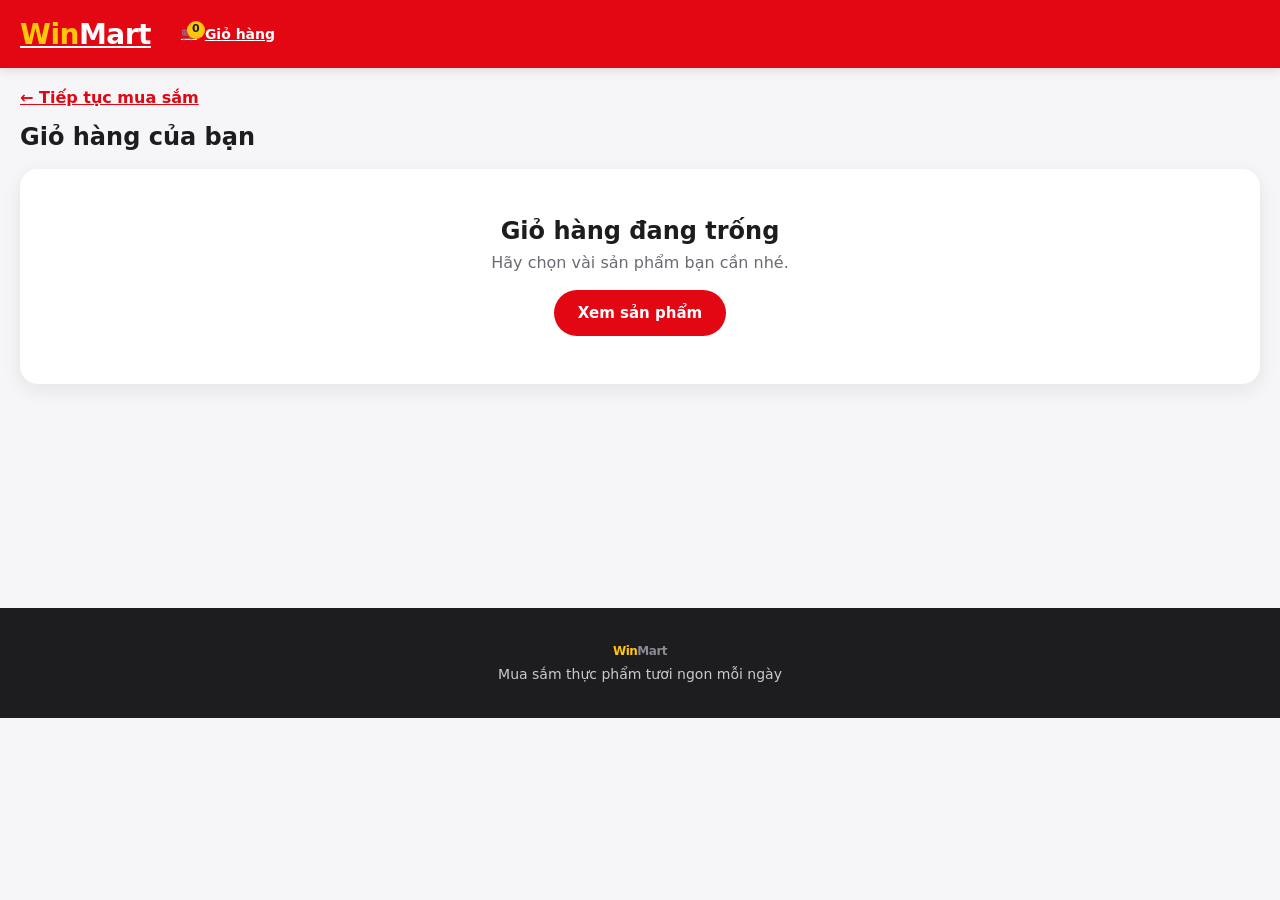
<file: cart.html>
<!DOCTYPE html>
<html lang="vi">
<head>
  <meta charset="UTF-8" />
  <meta name="viewport" content="width=device-width, initial-scale=1" />
  <title>Giỏ hàng | WinMart</title>
  <link rel="stylesheet" href="styles.css" />
  <link rel="stylesheet" href="pages.css" />
</head>
<body>
  <header class="store-header">
    <div class="store-container header-main">
      <a href="index.html" class="wordmark"><span class="wordmark-w">Win</span>Mart</a>
      <div class="header-actions">
        <a href="cart.html" class="header-action">
          <span class="cart-icon-wrap">🛒<span class="cart-count" data-cart-count>0</span></span>
          <span class="cart-label">Giỏ hàng</span>
        </a>
      </div>
    </div>
  </header>

  <main class="store-container page-main">
    <a href="index.html" class="back-link">← Tiếp tục mua sắm</a>
    <h1 class="page-title">Giỏ hàng của bạn</h1>
    <div id="cart"></div>
  </main>

  <footer class="store-footer">
    <div class="store-container footer-inner">
      <span class="wordmark footer-wordmark"><span class="wordmark-w">Win</span>Mart</span>
      <p>Mua sắm thực phẩm tươi ngon mỗi ngày</p>
    </div>
  </footer>

  <script src="products.js"></script>
  <script>
    const box = document.getElementById("cart");

    function render() {
      const cart = wmGetCart();
      const items = WM_PRODUCTS.filter(p => cart[p.id]);

      if (items.length === 0) {
        box.innerHTML = `<div class="empty-box"><h2>Giỏ hàng đang trống</h2><p>Hãy chọn vài sản phẩm bạn cần nhé.</p><a class="btn-primary" href="index.html">Xem sản phẩm</a></div>`;
        return;
      }

      let total = 0;
      const rows = items.map(p => {
        const q = cart[p.id];
        total += p.price * q;
        return `
          <div class="cart-row">
            <a href="product.html?id=${p.id}"><img src="${p.image}" alt="${p.name}" /></a>
            <div class="cart-row-info">
              <a href="product.html?id=${p.id}" class="cart-row-name">${p.name}</a>
              <span class="cart-row-price">${wmFormat(p.price)}</span>
            </div>
            <div class="stepper">
              <button type="button" data-id="${p.id}" data-d="-1">−</button>
              <span>${q}</span>
              <button type="button" data-id="${p.id}" data-d="1">+</button>
            </div>
            <strong class="cart-row-sum">${wmFormat(p.price * q)}</strong>
            <button type="button" class="remove" data-id="${p.id}" data-d="remove">Xóa</button>
          </div>`;
      }).join("");

      box.innerHTML = `
        <div class="cart-list">${rows}</div>
        <div class="cart-total">
          <span>Tạm tính</span>
          <strong>${wmFormat(total)}</strong>
        </div>
        <button type="button" class="btn-primary btn-block" onclick="alert('Chức năng thanh toán sẽ được thêm sau.')">Tiến hành đặt hàng</button>`;
    }

    box.addEventListener("click", e => {
      const btn = e.target.closest("button[data-id]");
      if (!btn) return;
      const id = btn.dataset.id;
      const cart = wmGetCart();
      if (btn.dataset.d === "remove") wmSetQty(id, 0);
      else wmSetQty(id, (cart[id] || 0) + Number(btn.dataset.d));
      render();
    });

    render();
    wmUpdateCartBadge();
  </script>
</body>
</html>
</file>
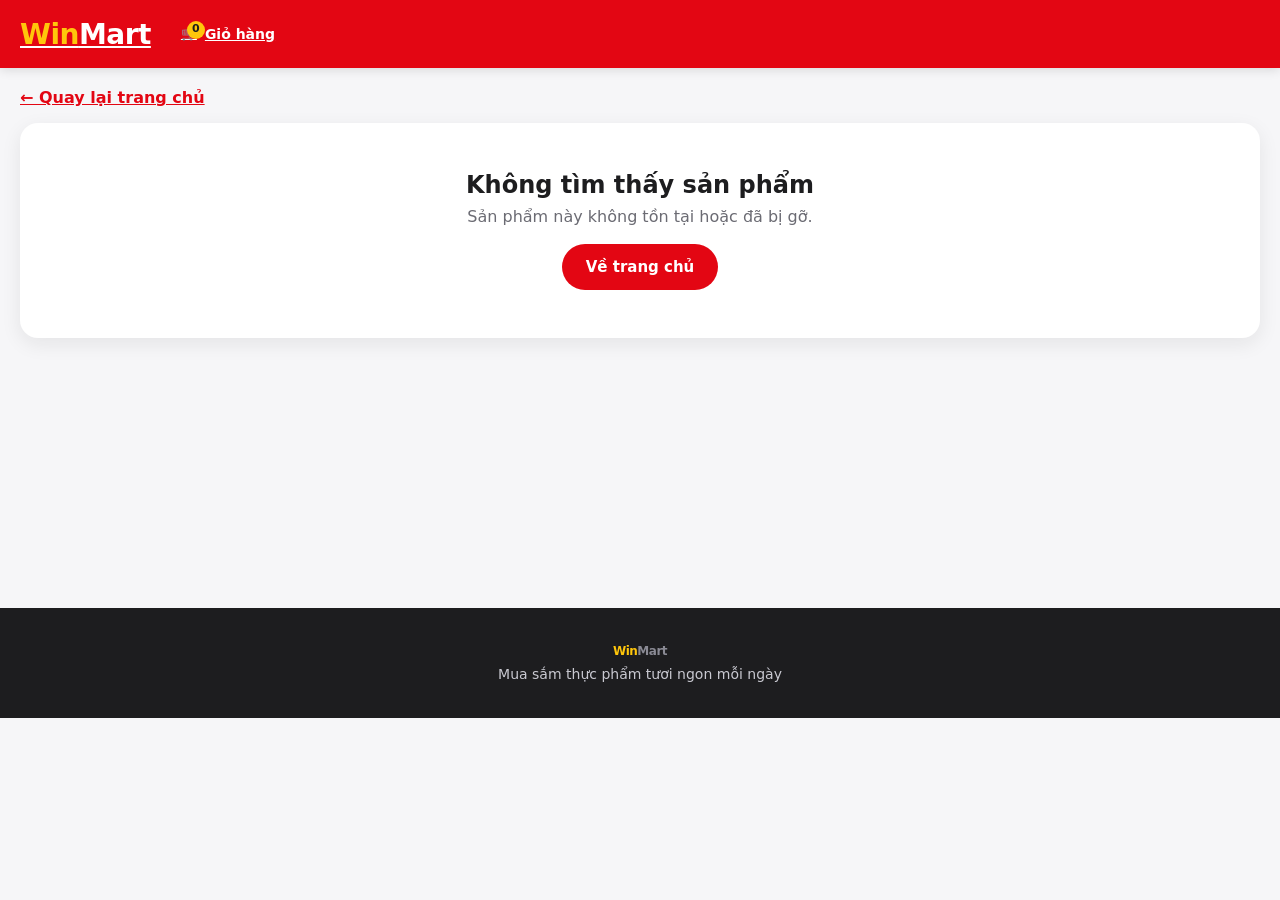
<file: product.html>
<!DOCTYPE html>
<html lang="vi">
<head>
  <meta charset="UTF-8" />
  <meta name="viewport" content="width=device-width, initial-scale=1" />
  <title>Chi tiết sản phẩm | WinMart</title>
  <link rel="stylesheet" href="styles.css" />
  <link rel="stylesheet" href="pages.css" />
</head>
<body>
  <header class="store-header">
    <div class="store-container header-main">
      <a href="index.html" class="wordmark"><span class="wordmark-w">Win</span>Mart</a>
      <div class="header-actions">
        <a href="cart.html" class="header-action">
          <span class="cart-icon-wrap">🛒<span class="cart-count" data-cart-count>0</span></span>
          <span class="cart-label">Giỏ hàng</span>
        </a>
      </div>
    </div>
  </header>

  <main class="store-container page-main">
    <a href="index.html" class="back-link">← Quay lại trang chủ</a>
    <div id="detail" class="product-detail"></div>
  </main>

  <footer class="store-footer">
    <div class="store-container footer-inner">
      <span class="wordmark footer-wordmark"><span class="wordmark-w">Win</span>Mart</span>
      <p>Mua sắm thực phẩm tươi ngon mỗi ngày</p>
    </div>
  </footer>

  <script src="products.js"></script>
  <script>
    const params = new URLSearchParams(location.search);
    const product = WM_PRODUCTS.find(p => p.id === params.get("id"));
    const box = document.getElementById("detail");
    let qty = 1;

    document.title = product ? product.name + " | WinMart" : "Không tìm thấy sản phẩm | WinMart";

    if (!product) {
      box.innerHTML = `<div class="empty-box"><h2>Không tìm thấy sản phẩm</h2><p>Sản phẩm này không tồn tại hoặc đã bị gỡ.</p><a class="btn-primary" href="index.html">Về trang chủ</a></div>`;
    } else {
      box.innerHTML = `
        <div class="detail-grid">
          <div class="detail-photo"><img src="${product.image}" alt="${product.name}" /></div>
          <div class="detail-info">
            <span class="detail-category">${product.category}</span>
            <h1>${product.name}</h1>
            <p class="detail-unit">${product.unit}</p>
            <div class="detail-price">
              <strong>${wmFormat(product.price)}</strong>
              <del>${wmFormat(product.oldPrice)}</del>
              <span class="detail-discount">-${product.discount}%</span>
            </div>
            <div class="qty-row">
              <span>Số lượng</span>
              <div class="stepper">
                <button id="minus" type="button">−</button>
                <span id="qty">1</span>
                <button id="plus" type="button">+</button>
              </div>
            </div>
            <button id="add" class="btn-primary btn-block" type="button">+ Thêm vào giỏ</button>
            <p id="msg" class="added-msg"></p>
          </div>
        </div>`;

      const qtyEl = document.getElementById("qty");
      document.getElementById("minus").onclick = () => { if (qty > 1) qtyEl.textContent = --qty; };
      document.getElementById("plus").onclick = () => { qtyEl.textContent = ++qty; };
      document.getElementById("add").onclick = () => {
        wmAddToCart(product.id, qty);
        document.getElementById("msg").textContent = `Đã thêm ${qty} sản phẩm vào giỏ hàng.`;
      };
    }
    wmUpdateCartBadge();
  </script>
</body>
</html>
</file>
<file: styles.css>
/* ==========================================================
   WinMart storefront — stylesheet đầy đủ cho index.tsx
   Đặt file tại: src/styles/winmart.css
   ========================================================== */

:root {
  --wm-red: #e30613;
  --wm-red-dark: #b90010;
  --wm-yellow: #ffc60b;
  --wm-yellow-soft: #fff4c2;
  --wm-green: #1f9d55;
  --wm-blue: #1e6fd9;
  --wm-orange: #f57c00;
  --wm-pink: #e83e8c;
  --wm-teal: #0e9f9f;
  --wm-ink: #1d1d1f;
  --wm-muted: #6b6b73;
  --wm-line: #ececf0;
  --wm-bg: #f6f6f8;
  --wm-white: #ffffff;
  --wm-radius: 14px;
  --wm-shadow: 0 6px 20px rgba(20, 20, 30, 0.08);
  --wm-shadow-lg: 0 18px 40px rgba(20, 20, 30, 0.18);
}

*,
*::before,
*::after {
  box-sizing: border-box;
}

html {
  scroll-behavior: smooth;
}

body {
  margin: 0;
  font-family: "Be Vietnam Pro", "Segoe UI", system-ui, -apple-system, sans-serif;
  color: var(--wm-ink);
  background: var(--wm-bg);
  -webkit-font-smoothing: antialiased;
}

.storefront {
  min-height: 100vh;
  padding-bottom: 72px;
}

.storefront button {
  font-family: inherit;
  cursor: pointer;
}

.storefront a {
  color: inherit;
  text-decoration: none;
}

.storefront img {
  display: block;
  max-width: 100%;
}

.store-container {
  width: min(1240px, 100% - 32px);
  margin-inline: auto;
}

.visually-hidden {
  position: absolute !important;
  width: 1px;
  height: 1px;
  margin: -1px;
  padding: 0;
  overflow: hidden;
  clip: rect(0, 0, 0, 0);
  white-space: nowrap;
  border: 0;
}

/* Icon chung từ lucide-react */
.storefront svg {
  width: 20px;
  height: 20px;
  flex-shrink: 0;
  stroke-width: 2;
}

/* Nút dùng chung (shadcn Button đã được override tại đây) */
.storefront button.add-button,
.storefront button.checkout-button,
.storefront button.campaign-cta,
.storefront button.voucher-button,
.storefront button.popover-cta {
  border-radius: 999px;
}

/* ---------- Thanh thông báo ---------- */
.announcement-bar {
  background: var(--wm-red);
  color: #fff;
  font-size: 13px;
  font-weight: 500;
}

.announcement-inner {
  display: flex;
  justify-content: space-between;
  align-items: center;
  gap: 16px;
  min-height: 36px;
}

.announcement-inner > span {
  display: inline-flex;
  align-items: center;
  gap: 6px;
}

.announcement-inner svg {
  width: 15px;
  height: 15px;
  color: var(--wm-yellow);
}

.announcement-right {
  white-space: nowrap;
}

/* ---------- Header ---------- */
.store-header {
  position: sticky;
  top: 0;
  z-index: 40;
  background: var(--wm-red);
  box-shadow: 0 2px 10px rgba(0, 0, 0, 0.12);
}

.header-main {
  display: flex;
  align-items: center;
  gap: 20px;
  min-height: 68px;
}

.wordmark {
  display: inline-flex;
  align-items: baseline;
  font-size: 28px;
  font-weight: 800;
  letter-spacing: -0.5px;
  color: #fff;
  white-space: nowrap;
}

.wordmark-w {
  color: var(--wm-yellow);
}

.wordmark-dot {
  color: var(--wm-yellow);
}

.search-form {
  position: relative;
  flex: 1;
  display: flex;
  align-items: center;
  max-width: 640px;
  height: 44px;
  background: #fff;
  border-radius: 999px;
  padding: 0 6px 0 16px;
}

.search-icon {
  color: var(--wm-muted);
  width: 18px !important;
  height: 18px !important;
  margin-right: 8px;
}

.search-form input {
  flex: 1;
  min-width: 0;
  border: 0;
  outline: none;
  background: transparent;
  font-size: 15px;
  color: var(--wm-ink);
  font-family: inherit;
}

.search-form input::placeholder {
  color: #9a9aa3;
}

.search-form input::-webkit-search-cancel-button {
  -webkit-appearance: none;
}

.search-submit {
  width: 34px;
  height: 34px;
  border-radius: 50%;
  background: var(--wm-red) !important;
  color: #fff !important;
  border: 0;
  display: grid;
  place-items: center;
  padding: 0;
}

.search-submit svg {
  color: #fff;
}

.header-actions {
  display: flex;
  align-items: center;
  gap: 4px;
}

.header-action-wrap {
  position: relative;
}

.header-action {
  display: flex;
  align-items: center;
  gap: 8px;
  height: 52px;
  padding: 6px 10px;
  border: 0;
  background: transparent;
  color: #fff;
  border-radius: 10px;
  text-align: left;
}

.header-action:hover {
  background: rgba(255, 255, 255, 0.12);
}

.header-action > svg {
  width: 24px;
  height: 24px;
}

.header-action span {
  display: flex;
  flex-direction: column;
  line-height: 1.15;
  font-size: 13px;
}

.header-action small {
  font-size: 11px;
  opacity: 0.85;
  font-weight: 400;
}

.header-action strong {
  font-weight: 700;
  white-space: nowrap;
}

.action-chevron {
  width: 16px !important;
  height: 16px !important;
  opacity: 0.85;
}

.cart-icon-wrap {
  position: relative;
  display: inline-flex;
}

.cart-count {
  position: absolute !important;
  top: -6px;
  right: -8px;
  min-width: 18px;
  height: 18px;
  padding: 0 4px;
  display: grid !important;
  place-items: center;
  border-radius: 999px;
  background: var(--wm-yellow);
  color: var(--wm-ink) !important;
  font-size: 11px !important;
  font-weight: 800 !important;
}

.cart-label {
  font-size: 14px !important;
  font-weight: 600;
}

/* Popover */
.header-popover {
  position: absolute;
  top: calc(100% + 10px);
  right: 0;
  z-index: 60;
  width: 260px;
  padding: 16px;
  background: #fff;
  color: var(--wm-ink);
  border-radius: var(--wm-radius);
  box-shadow: var(--wm-shadow-lg);
  display: flex;
  flex-direction: column;
  gap: 6px;
}

.header-popover::before {
  content: "";
  position: absolute;
  top: -6px;
  right: 28px;
  width: 12px;
  height: 12px;
  background: #fff;
  transform: rotate(45deg);
}

.location-popover strong {
  font-size: 14px;
  margin-bottom: 6px;
}

.popover-option {
  display: flex !important;
  flex-direction: row !important;
  align-items: center;
  gap: 10px;
  padding: 10px 12px;
  border: 0;
  border-radius: 10px;
  background: transparent;
  color: var(--wm-ink);
  font-size: 14px !important;
  font-weight: 500;
  text-align: left;
}

.popover-option svg {
  width: 16px;
  height: 16px;
  color: var(--wm-muted);
}

.popover-option:hover {
  background: var(--wm-bg);
}

.popover-option.is-selected {
  background: var(--wm-yellow-soft);
  font-weight: 700;
  color: var(--wm-red-dark);
}

.popover-option.is-selected svg {
  color: var(--wm-red);
}

.member-popover {
  align-items: center;
  text-align: center;
  width: 280px;
}

.member-popover-icon {
  width: 52px;
  height: 52px;
  border-radius: 50%;
  display: grid;
  place-items: center;
  background: var(--wm-yellow-soft);
  color: var(--wm-red);
  margin-bottom: 4px;
}

.member-popover-icon svg {
  width: 28px;
  height: 28px;
}

.member-popover strong {
  font-size: 16px;
}

.member-popover p {
  margin: 0 0 6px;
  font-size: 13px;
  color: var(--wm-muted);
  line-height: 1.5;
}

.popover-cta {
  display: inline-flex !important;
  align-items: center;
  gap: 6px;
  background: var(--wm-red) !important;
  color: #fff !important;
  border: 0;
  font-weight: 600;
  padding: 8px 16px;
  font-size: 14px;
}

/* ---------- Thanh điều hướng phụ ---------- */
.secondary-nav {
  background: #fff;
  border-bottom: 1px solid var(--wm-line);
  position: sticky;
  top: 68px;
  z-index: 30;
}

.secondary-nav-inner {
  display: flex;
  align-items: center;
  justify-content: space-between;
  gap: 16px;
  min-height: 48px;
}

.category-menu-wrap {
  position: relative;
}

.category-menu-trigger {
  display: inline-flex;
  align-items: center;
  gap: 8px;
  height: 38px;
  padding: 0 14px;
  border: 0;
  border-radius: 999px;
  background: var(--wm-red) !important;
  color: #fff !important;
  font-weight: 700;
  font-size: 14px;
}

.category-menu-trigger svg {
  width: 16px;
  height: 16px;
}

.category-mega-menu {
  position: absolute;
  top: calc(100% + 8px);
  left: 0;
  z-index: 70;
  width: min(760px, 92vw);
  padding: 20px;
  background: #fff;
  border-radius: 16px;
  box-shadow: var(--wm-shadow-lg);
}

.mega-menu-heading {
  display: flex;
  align-items: center;
  justify-content: space-between;
  padding-bottom: 14px;
  margin-bottom: 14px;
  border-bottom: 1px solid var(--wm-line);
  font-weight: 800;
  font-size: 16px;
  color: var(--wm-red);
}

.mega-menu-heading svg {
  color: var(--wm-yellow);
  fill: var(--wm-yellow);
}

.mega-menu-grid {
  display: grid;
  grid-template-columns: repeat(3, 1fr);
  gap: 6px;
}

.mega-menu-link {
  display: flex;
  align-items: center;
  gap: 10px;
  padding: 10px 12px;
  border: 0;
  border-radius: 10px;
  background: transparent;
  color: var(--wm-ink);
  font-size: 14px;
  font-weight: 500;
  text-align: left;
}

.mega-menu-link > svg {
  margin-left: auto;
  width: 14px;
  height: 14px;
  color: var(--wm-muted);
  opacity: 0;
  transition: opacity 0.2s, transform 0.2s;
}

.mega-menu-link:hover {
  background: var(--wm-yellow-soft);
  color: var(--wm-red-dark);
}

.mega-menu-link:hover > svg {
  opacity: 1;
  transform: translateX(2px);
}

.mega-menu-bullet {
  display: grid;
  place-items: center;
  width: 28px;
  height: 28px;
  border-radius: 8px;
  background: var(--wm-bg);
  color: var(--wm-red);
  font-size: 11px;
  font-weight: 800;
  flex-shrink: 0;
}

.secondary-links {
  display: flex;
  align-items: center;
  gap: 22px;
}

.secondary-links a {
  display: inline-flex;
  align-items: center;
  gap: 6px;
  font-size: 14px;
  font-weight: 500;
  color: var(--wm-ink);
  white-space: nowrap;
}

.secondary-links a svg {
  width: 16px;
  height: 16px;
  color: var(--wm-red);
}

.secondary-links a:hover {
  color: var(--wm-red);
}

.member-link {
  color: var(--wm-red) !important;
  font-weight: 700 !important;
}

.member-link svg {
  color: var(--wm-yellow) !important;
  fill: var(--wm-yellow);
}

/* ---------- Hero ---------- */
.hero-layout {
  display: grid;
  grid-template-columns: minmax(0, 1fr) 320px;
  gap: 20px;
  margin-top: 20px;
}

.campaign-hero {
  position: relative;
  display: grid;
  grid-template-columns: minmax(0, 1fr) minmax(220px, 0.9fr);
  align-items: center;
  min-height: 340px;
  padding: 40px 44px;
  overflow: hidden;
  border-radius: 22px;
  background: linear-gradient(135deg, #ff3b3f 0%, var(--wm-red) 45%, var(--wm-red-dark) 100%);
  color: #fff;
}

.campaign-copy {
  position: relative;
  z-index: 2;
}

.campaign-eyebrow {
  display: inline-flex;
  align-items: center;
  gap: 6px;
  padding: 6px 12px;
  border-radius: 999px;
  background: rgba(255, 255, 255, 0.16);
  font-size: 12px;
  font-weight: 800;
  letter-spacing: 0.8px;
  color: var(--wm-yellow);
}

.campaign-eyebrow svg {
  width: 14px;
  height: 14px;
}

.campaign-hero h1 {
  margin: 18px 0 12px;
  font-size: clamp(28px, 3.6vw, 44px);
  line-height: 1.12;
  font-weight: 800;
  letter-spacing: -0.5px;
  white-space: pre-line;
}

.campaign-copy > p {
  margin: 0 0 24px;
  max-width: 440px;
  font-size: 16px;
  line-height: 1.55;
  opacity: 0.92;
}

.campaign-cta {
  display: inline-flex !important;
  align-items: center;
  gap: 8px;
  height: 48px;
  padding: 0 24px !important;
  border: 0;
  background: var(--wm-yellow) !important;
  color: var(--wm-ink) !important;
  font-weight: 800;
  font-size: 15px;
  box-shadow: 0 8px 18px rgba(0, 0, 0, 0.18);
}

.campaign-cta:hover {
  transform: translateY(-1px);
}

.campaign-dots {
  display: flex;
  gap: 8px;
  margin-top: 26px;
}

.campaign-dot {
  width: 10px;
  height: 10px;
  border: 0;
  border-radius: 999px;
  background: rgba(255, 255, 255, 0.45);
  padding: 0;
  transition: width 0.3s, background 0.3s;
}

.campaign-dot.is-active {
  width: 28px;
  background: #fff;
}

.campaign-product {
  position: relative;
  display: grid;
  place-items: center;
  height: 100%;
  min-height: 260px;
}

.campaign-product-shape {
  position: absolute;
  width: 240px;
  height: 240px;
  border-radius: 50%;
  background: radial-gradient(circle, rgba(255, 198, 11, 0.55), rgba(255, 198, 11, 0) 70%);
}

.campaign-product img {
  position: relative;
  z-index: 1;
  width: min(280px, 90%);
  aspect-ratio: 1 / 1;
  object-fit: contain;
  border-radius: 20px;
  background: #fff;
  padding: 14px;
  box-shadow: 0 20px 40px rgba(0, 0, 0, 0.25);
  transform: rotate(-3deg);
}

.campaign-product-label {
  position: absolute;
  top: 0;
  left: 0;
  z-index: 2;
  display: inline-flex;
  align-items: center;
  gap: 6px;
  padding: 7px 12px;
  border-radius: 999px;
  background: var(--wm-yellow);
  color: var(--wm-ink);
  font-size: 12px;
  font-weight: 800;
}

.campaign-product-label svg {
  width: 14px;
  height: 14px;
}

.campaign-sparkle {
  position: absolute;
  z-index: 2;
  color: var(--wm-yellow);
}

.campaign-sparkle svg {
  width: 26px;
  height: 26px;
  fill: var(--wm-yellow);
}

.sparkle-one {
  top: 18%;
  right: 6%;
}

.sparkle-two {
  bottom: 16%;
  left: 4%;
}

.campaign-arrow {
  position: absolute !important;
  top: 50%;
  z-index: 3;
  width: 40px !important;
  height: 40px !important;
  border-radius: 50%;
  border: 0;
  background: rgba(255, 255, 255, 0.92) !important;
  color: var(--wm-red) !important;
  display: grid;
  place-items: center;
  padding: 0;
  transform: translateY(-50%);
  box-shadow: var(--wm-shadow);
}

.campaign-arrow-left {
  left: 14px;
}

.campaign-arrow-right {
  right: 14px;
}

/* Voucher panel */
.voucher-panel {
  position: relative;
  overflow: hidden;
  display: flex;
  flex-direction: column;
  align-items: center;
  text-align: center;
  padding: 24px 22px;
  border-radius: 22px;
  background: linear-gradient(180deg, #fff9df 0%, #ffe38a 100%);
  color: var(--wm-ink);
  box-shadow: var(--wm-shadow);
}

.voucher-topline {
  width: 100%;
  display: flex;
  align-items: center;
  justify-content: space-between;
  font-size: 13px;
  font-weight: 900;
  letter-spacing: 1px;
  color: var(--wm-red);
}

.voucher-topline svg {
  width: 16px;
  height: 16px;
  fill: var(--wm-red);
}

.voucher-stamp {
  margin: 14px 0 8px;
  width: 64px;
  height: 64px;
  border-radius: 50%;
  display: grid;
  place-items: center;
  background: var(--wm-red);
  color: #fff;
  box-shadow: 0 8px 18px rgba(227, 6, 19, 0.35);
}

.voucher-stamp svg {
  width: 30px;
  height: 30px;
}

.voucher-kicker {
  margin: 0;
  font-size: 11px;
  font-weight: 800;
  letter-spacing: 0.6px;
  color: var(--wm-muted);
}

.voucher-panel h2 {
  margin: 6px 0 0;
  font-size: 20px;
  font-weight: 700;
}

.voucher-value {
  margin: 4px 0;
  font-size: 56px;
  font-weight: 900;
  line-height: 1;
  color: var(--wm-red);
}

.voucher-value span {
  font-size: 28px;
  margin-left: 2px;
}

.voucher-description {
  margin: 0 0 16px;
  font-size: 13px;
  color: var(--wm-muted);
  line-height: 1.5;
}

.voucher-button {
  display: inline-flex !important;
  align-items: center;
  gap: 6px;
  height: 42px;
  padding: 0 20px !important;
  border: 0 !important;
  background: var(--wm-red) !important;
  color: #fff !important;
  font-weight: 700;
  font-size: 14px;
  position: relative;
  z-index: 2;
}

.voucher-button svg {
  width: 16px;
  height: 16px;
  color: #fff;
}

.voucher-button.is-saved {
  background: var(--wm-green) !important;
}

.voucher-decoration {
  position: absolute;
  border-radius: 50%;
  background: rgba(255, 255, 255, 0.45);
  pointer-events: none;
}

.voucher-decoration-one {
  width: 120px;
  height: 120px;
  top: -40px;
  right: -40px;
}

.voucher-decoration-two {
  width: 80px;
  height: 80px;
  bottom: -26px;
  left: -26px;
}

/* ---------- Dịch vụ ---------- */
.service-strip {
  display: grid;
  grid-template-columns: repeat(4, 1fr);
  gap: 12px;
  margin-top: 20px;
}

.service-item {
  display: flex;
  align-items: center;
  gap: 12px;
  padding: 16px;
  background: #fff;
  border-radius: var(--wm-radius);
  box-shadow: var(--wm-shadow);
}

.service-item > span:last-child {
  display: flex;
  flex-direction: column;
  gap: 2px;
}

.service-item strong {
  font-size: 14px;
  font-weight: 700;
}

.service-item small {
  font-size: 12px;
  color: var(--wm-muted);
}

.service-icon {
  width: 44px;
  height: 44px;
  border-radius: 12px;
  display: grid;
  place-items: center;
}

.service-icon svg {
  width: 22px;
  height: 22px;
}

.service-icon-red {
  background: #ffe5e7;
  color: var(--wm-red);
}

.service-icon-green {
  background: #e3f6ea;
  color: var(--wm-green);
}

.service-icon-yellow {
  background: #fff4c2;
  color: #c98a00;
}

.service-icon-blue {
  background: #e4efff;
  color: var(--wm-blue);
}

/* ---------- Section heading ---------- */
.section-heading {
  display: flex;
  align-items: flex-end;
  justify-content: space-between;
  gap: 16px;
  margin-bottom: 18px;
}

.section-eyebrow {
  display: block;
  font-size: 11px;
  font-weight: 800;
  letter-spacing: 1px;
  color: var(--wm-red);
  margin-bottom: 4px;
}

.section-heading h2 {
  margin: 0;
  font-size: 24px;
  font-weight: 800;
  letter-spacing: -0.3px;
}

.text-link {
  display: inline-flex;
  align-items: center;
  gap: 4px;
  border: 0;
  background: transparent;
  color: var(--wm-red);
  font-weight: 700;
  font-size: 14px;
  padding: 0;
  white-space: nowrap;
}

.text-link svg {
  width: 16px;
  height: 16px;
}

/* ---------- Danh mục ---------- */
.category-section {
  margin-top: 28px;
}

.category-grid {
  display: grid;
  grid-template-columns: repeat(4, 1fr);
  gap: 12px;
}

.category-tile {
  display: flex;
  align-items: center;
  gap: 12px;
  padding: 14px 16px;
  border: 1px solid transparent;
  border-radius: var(--wm-radius);
  background: #fff;
  box-shadow: var(--wm-shadow);
  font-size: 14px;
  font-weight: 600;
  text-align: left;
  color: var(--wm-ink);
  transition: transform 0.2s, border-color 0.2s;
}

.category-tile:hover {
  transform: translateY(-2px);
  border-color: var(--wm-red);
}

.category-tile > span:nth-child(2) {
  flex: 1;
}

.category-icon {
  width: 42px;
  height: 42px;
  border-radius: 12px;
  display: grid;
  place-items: center;
  flex-shrink: 0;
}

.category-icon svg {
  width: 22px;
  height: 22px;
}

.category-icon-green { background: #e3f6ea; color: var(--wm-green); }
.category-icon-coral { background: #ffe5e7; color: var(--wm-red); }
.category-icon-blue { background: #e4efff; color: var(--wm-blue); }
.category-icon-orange { background: #fff0e0; color: var(--wm-orange); }
.category-icon-pink { background: #fde4f0; color: var(--wm-pink); }
.category-icon-yellow { background: #fff4c2; color: #c98a00; }
.category-icon-teal { background: #dcf5f5; color: var(--wm-teal); }

.category-arrow {
  color: var(--wm-muted);
  width: 16px !important;
  height: 16px !important;
}

/* ---------- Ưu đãi / sản phẩm ---------- */
.deals-band {
  margin-top: 36px;
  padding: 36px 0 48px;
  background: linear-gradient(180deg, #fff3c4 0%, var(--wm-bg) 340px);
}

.deals-heading {
  align-items: center;
}

.deals-title-wrap {
  display: flex;
  align-items: center;
  gap: 14px;
}

.deals-title-wrap h2 {
  margin: 0;
  font-size: 26px;
  font-weight: 800;
}

.deals-title-icon {
  width: 48px;
  height: 48px;
  border-radius: 14px;
  display: grid;
  place-items: center;
  background: var(--wm-red);
  color: #fff;
  box-shadow: 0 8px 16px rgba(227, 6, 19, 0.3);
}

.deals-title-icon svg {
  width: 24px;
  height: 24px;
}

.deal-timer {
  display: flex;
  flex-direction: column;
  align-items: flex-end;
  font-size: 13px;
  color: var(--wm-muted);
  text-align: right;
}

.deal-timer strong {
  font-size: 15px;
  color: var(--wm-red-dark);
}

.deal-toolbar {
  display: flex;
  align-items: center;
  justify-content: space-between;
  gap: 16px;
  margin-bottom: 18px;
}

.category-filters {
  display: flex;
  flex-wrap: wrap;
  gap: 8px;
}

.filter-chip {
  height: 36px;
  padding: 0 16px !important;
  border: 1px solid var(--wm-line) !important;
  border-radius: 999px !important;
  background: #fff !important;
  color: var(--wm-ink) !important;
  font-size: 13px !important;
  font-weight: 600;
}

.filter-chip:hover {
  border-color: var(--wm-red) !important;
  color: var(--wm-red) !important;
}

.filter-chip[data-state="on"],
.filter-chip.is-active,
.filter-chip.bg-primary {
  background: var(--wm-red) !important;
  color: #fff !important;
  border-color: var(--wm-red) !important;
}

.sample-price-note {
  font-size: 12px;
  color: var(--wm-muted);
  white-space: nowrap;
}

.product-grid {
  display: grid;
  grid-template-columns: repeat(auto-fill, minmax(200px, 1fr));
  gap: 16px;
}

.product-card {
  display: flex;
  flex-direction: column;
  background: #fff;
  border-radius: var(--wm-radius);
  overflow: hidden;
  box-shadow: var(--wm-shadow);
  transition: transform 0.2s, box-shadow 0.2s;
}

.product-card:hover {
  transform: translateY(-3px);
  box-shadow: 0 14px 30px rgba(20, 20, 30, 0.14);
}

.product-photo-wrap {
  position: relative;
  aspect-ratio: 1 / 1;
  background: #fafafa;
  display: grid;
  place-items: center;
  padding: 18px;
}

.product-photo {
  width: 100%;
  height: 100%;
  object-fit: contain;
}

.product-discount {
  position: absolute;
  top: 10px;
  left: 10px;
  z-index: 2;
  padding: 4px 8px;
  border-radius: 8px;
  background: var(--wm-red);
  color: #fff;
  font-size: 12px;
  font-weight: 800;
}

.product-save {
  position: absolute;
  top: 8px;
  right: 8px;
  z-index: 2;
  width: 32px;
  height: 32px;
  border: 0;
  border-radius: 50%;
  background: #fff;
  color: var(--wm-muted);
  display: grid;
  place-items: center;
  padding: 0;
  box-shadow: var(--wm-shadow);
}

.product-save svg {
  width: 16px;
  height: 16px;
}

.product-save:hover {
  color: var(--wm-red);
}

.product-badge {
  position: absolute;
  bottom: 10px;
  left: 10px;
  z-index: 2;
  display: inline-flex;
  align-items: center;
  gap: 4px;
  padding: 4px 8px;
  border-radius: 999px;
  background: var(--wm-yellow);
  color: var(--wm-ink);
  font-size: 11px;
  font-weight: 700;
}

.product-badge svg {
  width: 12px;
  height: 12px;
}

.product-info {
  display: flex;
  flex-direction: column;
  gap: 6px;
  flex: 1;
  padding: 14px;
}

.product-category {
  font-size: 11px;
  font-weight: 700;
  color: var(--wm-muted);
  text-transform: uppercase;
  letter-spacing: 0.4px;
}

.product-info h3 {
  margin: 0;
  font-size: 14px;
  font-weight: 600;
  line-height: 1.4;
  min-height: 40px;
  display: -webkit-box;
  -webkit-line-clamp: 2;
  -webkit-box-orient: vertical;
  overflow: hidden;
}

.product-unit {
  font-size: 12px;
  color: var(--wm-muted);
}

.product-price-row {
  display: flex;
  align-items: baseline;
  gap: 8px;
  margin-top: auto;
  flex-wrap: wrap;
}

.product-price-row strong {
  font-size: 17px;
  font-weight: 800;
  color: var(--wm-red);
}

.product-price-row del {
  font-size: 12px;
  color: #9a9aa3;
}

.add-button {
  width: 100%;
  height: 38px;
  margin-top: 6px;
  display: inline-flex !important;
  align-items: center;
  justify-content: center;
  gap: 6px;
  border: 1.5px solid var(--wm-red) !important;
  background: #fff !important;
  color: var(--wm-red) !important;
  font-weight: 700;
  font-size: 13px;
}

.add-button:hover {
  background: var(--wm-red) !important;
  color: #fff !important;
}

.add-button svg {
  width: 16px;
  height: 16px;
}

.empty-results {
  display: flex;
  flex-direction: column;
  align-items: center;
  gap: 8px;
  padding: 48px 20px;
  background: #fff;
  border-radius: var(--wm-radius);
  text-align: center;
  box-shadow: var(--wm-shadow);
}

.empty-results > svg {
  width: 40px;
  height: 40px;
  color: var(--wm-muted);
}

.empty-results h3 {
  margin: 6px 0 0;
  font-size: 17px;
}

.empty-results p {
  margin: 0 0 10px;
  color: var(--wm-muted);
  font-size: 14px;
}

.empty-results button {
  border-radius: 999px !important;
}

/* ---------- Footer ---------- */
.store-footer {
  background: #1d1d1f;
  color: #c9c9d1;
  padding: 36px 0;
  font-size: 14px;
}

.footer-inner {
  display: flex;
  flex-direction: column;
  align-items: center;
  gap: 8px;
  text-align: center;
}

.footer-wordmark {
  font-size: 26px;
  color: #fff;
}

.footer-inner p {
  margin: 0;
}

.footer-inner > span {
  font-size: 12px;
  color: #8a8a94;
}

/* ---------- Thanh điều hướng di động ---------- */
.mobile-bottom-nav {
  display: none;
}

/* ---------- Giỏ hàng (drawer) ---------- */
.cart-overlay {
  position: fixed;
  inset: 0;
  z-index: 100;
  background: rgba(15, 15, 20, 0.5);
  display: flex;
  justify-content: flex-end;
  animation: fade-in 0.2s ease;
}

.cart-drawer {
  width: min(420px, 100%);
  height: 100%;
  display: flex;
  flex-direction: column;
  background: #fff;
  box-shadow: -10px 0 30px rgba(0, 0, 0, 0.15);
  animation: slide-in 0.25s ease;
}

.cart-drawer-header {
  display: flex;
  align-items: flex-start;
  justify-content: space-between;
  padding: 20px;
  border-bottom: 1px solid var(--wm-line);
}

.cart-drawer-header h2 {
  margin: 0;
  font-size: 20px;
  font-weight: 800;
}

.cart-drawer-header h2 span {
  color: var(--wm-muted);
  font-weight: 600;
}

.cart-drawer-header button {
  border-radius: 50% !important;
  width: 36px !important;
  height: 36px !important;
}

.cart-items {
  flex: 1;
  overflow-y: auto;
  padding: 16px 20px;
  display: flex;
  flex-direction: column;
  gap: 14px;
}

.cart-item {
  display: grid;
  grid-template-columns: 72px 1fr auto;
  gap: 12px;
  align-items: center;
  padding-bottom: 14px;
  border-bottom: 1px solid var(--wm-line);
}

.cart-item img {
  width: 72px;
  height: 72px;
  object-fit: contain;
  border-radius: 10px;
  background: #fafafa;
  padding: 6px;
}

.cart-item-info {
  display: flex;
  flex-direction: column;
  gap: 2px;
  min-width: 0;
}

.cart-item-info span {
  font-size: 11px;
  color: var(--wm-muted);
  text-transform: uppercase;
  letter-spacing: 0.4px;
}

.cart-item-info strong {
  font-size: 13px;
  font-weight: 600;
  line-height: 1.35;
}

.cart-item-info b {
  color: var(--wm-red);
  font-size: 14px;
  margin-top: 2px;
}

.quantity-stepper {
  display: flex;
  align-items: center;
  gap: 6px;
}

.quantity-stepper button {
  width: 30px !important;
  height: 30px !important;
  border-radius: 50% !important;
  padding: 0 !important;
  display: grid;
  place-items: center;
}

.quantity-stepper svg {
  width: 14px;
  height: 14px;
}

.quantity-stepper > span {
  min-width: 22px;
  text-align: center;
  font-weight: 700;
}

.cart-summary {
  padding: 18px 20px 22px;
  border-top: 1px solid var(--wm-line);
  background: #fff;
  display: flex;
  flex-direction: column;
  gap: 8px;
}

.cart-summary > div {
  display: flex;
  justify-content: space-between;
  align-items: center;
  font-size: 15px;
}

.cart-summary strong {
  font-size: 18px;
  font-weight: 800;
  color: var(--wm-red);
}

.cart-summary small {
  font-size: 12px;
  color: var(--wm-muted);
}

.checkout-note {
  margin: 4px 0 0;
  padding: 8px 10px;
  border-radius: 8px;
  background: var(--wm-yellow-soft);
  color: var(--wm-red-dark);
  font-size: 12px;
}

.checkout-button {
  display: inline-flex !important;
  align-items: center;
  justify-content: center;
  gap: 8px;
  width: 100%;
  height: 48px;
  margin-top: 6px;
  border: 0 !important;
  background: var(--wm-red) !important;
  color: #fff !important;
  font-weight: 800;
  font-size: 15px;
}

.empty-cart {
  flex: 1;
  display: flex;
  flex-direction: column;
  align-items: center;
  justify-content: center;
  gap: 8px;
  padding: 32px;
  text-align: center;
}

.empty-cart h3 {
  margin: 8px 0 0;
  font-size: 18px;
}

.empty-cart p {
  margin: 0 0 12px;
  color: var(--wm-muted);
  font-size: 14px;
}

.empty-cart .checkout-button {
  width: auto;
  padding: 0 24px !important;
}

.empty-cart-icon {
  width: 84px;
  height: 84px;
  border-radius: 50%;
  display: grid;
  place-items: center;
  background: var(--wm-yellow-soft);
  color: var(--wm-red);
}

.empty-cart-icon svg {
  width: 36px;
  height: 36px;
}

@keyframes fade-in {
  from { opacity: 0; }
  to { opacity: 1; }
}

@keyframes slide-in {
  from { transform: translateX(40px); opacity: 0; }
  to { transform: translateX(0); opacity: 1; }
}

/* ---------- Responsive ---------- */
@media (max-width: 1100px) {
  .hero-layout {
    grid-template-columns: 1fr;
  }

  .category-grid {
    grid-template-columns: repeat(3, 1fr);
  }

  .service-strip {
    grid-template-columns: repeat(2, 1fr);
  }

  .secondary-links a:nth-child(2) {
    display: none;
  }
}

@media (max-width: 860px) {
  .header-main {
    flex-wrap: wrap;
    padding: 10px 0;
    min-height: auto;
    gap: 10px;
  }

  .wordmark {
    order: 1;
  }

  .header-actions {
    order: 2;
    margin-left: auto;
  }

  .search-form {
    order: 3;
    flex-basis: 100%;
    max-width: none;
  }

  .delivery-button span,
  .cart-label {
    display: none;
  }

  .secondary-nav {
    top: 0;
    position: static;
  }

  .secondary-links {
    display: none;
  }

  .campaign-hero {
    grid-template-columns: 1fr;
    padding: 28px 24px 56px;
    min-height: auto;
    text-align: left;
  }

  .campaign-product {
    min-height: 220px;
  }

  .campaign-product img {
    width: 200px;
  }

  .deal-toolbar {
    flex-direction: column;
    align-items: flex-start;
  }

  .deal-timer {
    align-items: flex-start;
    text-align: left;
  }

  .category-grid {
    grid-template-columns: repeat(2, 1fr);
  }
}

@media (max-width: 640px) {
  .announcement-right {
    display: none;
  }

  .announcement-inner {
    justify-content: center;
  }

  .store-container {
    width: min(100% - 24px, 1240px);
  }

  .storefront {
    padding-bottom: 80px;
  }

  .store-header {
    position: relative;
  }

  .header-action small {
    display: none;
  }

  .product-grid {
    grid-template-columns: repeat(2, 1fr);
    gap: 10px;
  }

  .product-info {
    padding: 10px;
  }

  .product-info h3 {
    font-size: 13px;
  }

  .mega-menu-grid {
    grid-template-columns: repeat(2, 1fr);
  }

  .category-mega-menu {
    position: fixed;
    top: 110px;
    left: 12px;
    right: 12px;
    width: auto;
  }

  .service-strip {
    grid-template-columns: 1fr;
  }

  .category-grid {
    grid-template-columns: repeat(2, 1fr);
    gap: 10px;
  }

  .category-tile {
    padding: 12px;
  }

  .voucher-panel {
    padding: 18px;
  }

  .voucher-value {
    font-size: 46px;
  }

  .mobile-bottom-nav {
    position: fixed;
    bottom: 0;
    left: 0;
    right: 0;
    z-index: 50;
    display: grid;
    grid-template-columns: repeat(4, 1fr);
    background: #fff;
    border-top: 1px solid var(--wm-line);
    box-shadow: 0 -4px 16px rgba(0, 0, 0, 0.06);
  }

  .mobile-bottom-nav a,
  .mobile-bottom-nav button {
    position: relative;
    display: flex;
    flex-direction: column;
    align-items: center;
    justify-content: center;
    gap: 2px;
    padding: 8px 4px;
    border: 0;
    background: transparent;
    color: var(--wm-muted);
    font-size: 11px;
    font-weight: 600;
  }

  .mobile-bottom-nav svg {
    width: 20px;
    height: 20px;
  }

  .mobile-bottom-nav b {
    position: absolute;
    top: 4px;
    left: calc(50% + 6px);
    min-width: 16px;
    height: 16px;
    padding: 0 4px;
    border-radius: 999px;
    background: var(--wm-red);
    color: #fff;
    font-size: 10px;
    line-height: 16px;
    text-align: center;
  }

  .cart-drawer {
    width: 100%;
  }
}

@media (prefers-reduced-motion: reduce) {
  *,
  *::before,
  *::after {
    animation: none !important;
    transition: none !important;
    scroll-behavior: auto !important;
  }
}

  

/* ==========================================================
   Tối ưu responsive: điện thoại (<480px), tablet, PC
   ========================================================== */

/* Vùng chạm tối thiểu 44px cho thao tác trên cảm ứng */
@media (pointer: coarse) {
  .storefront button,
  .storefront a {
    min-height: 44px;
  }
  .filter-chip,
  .add-button {
    min-height: 44px !important;
  }
  .popover-option,
  .mega-menu-link {
    min-height: 44px;
  }
}

/* Ảnh sản phẩm: giữ tỉ lệ, tránh nhảy bố cục khi tải */
.product-photo-wrap {
  contain: layout;
}

/* Tên sản phẩm luôn chiếm đúng 2 dòng để các thẻ cao bằng nhau */
.product-info h3 {
  min-height: 2.8em;
}

/* Lưới sản phẩm rộng hơn trên PC lớn */
@media (min-width: 1280px) {
  .product-grid {
    grid-template-columns: repeat(4, 1fr);
  }
}

/* Tablet (641px – 1024px) */
@media (min-width: 641px) and (max-width: 1024px) {
  .product-grid {
    grid-template-columns: repeat(3, 1fr);
  }
  .campaign-hero {
    padding: 32px 28px;
  }
}

/* Điện thoại nhỏ (<480px) */
@media (max-width: 479px) {
  .wordmark {
    font-size: 22px;
  }
  .header-main {
    gap: 8px;
  }
  .campaign-hero {
    padding: 22px 18px 52px;
  }
  .campaign-hero h1 {
    font-size: 26px;
  }
  .campaign-copy > p {
    font-size: 14px;
  }
  .campaign-cta {
    height: 44px;
    font-size: 14px;
  }
  .voucher-panel {
    padding: 16px;
  }
  .voucher-value {
    font-size: 40px;
  }
  .section-heading h2,
  .deals-title-wrap h2 {
    font-size: 20px;
  }
  .category-tile {
    font-size: 13px;
    gap: 8px;
  }
  .category-icon {
    width: 36px;
    height: 36px;
  }
  .product-price-row strong {
    font-size: 15px;
  }
  .add-button {
    font-size: 12px;
  }
  /* Menu danh mục trên mobile: cuộn được, không bị che nội dung */
  .category-mega-menu {
    top: 104px;
    max-height: 70vh;
    overflow-y: auto;
  }
  .cart-drawer {
    width: 100%;
  }
  .cart-item {
    grid-template-columns: 60px 1fr auto;
  }
  .cart-item img {
    width: 60px;
    height: 60px;
  }
}

/* Hỗ trợ người dùng bật chế độ giảm chuyển động */
@media (prefers-reduced-motion: reduce) {
  .product-card,
  .category-tile,
  .campaign-cta {
    transition: none;
  }
}

/* Liên kết tên sản phẩm mở trang chi tiết */
.product-link { color: inherit; text-decoration: none; }
.product-link:hover { color: var(--wm-red); }
</file>
<file: pages.css>
/* Style dùng chung cho product.html và cart.html */
.page-main { padding: 20px 0 60px; min-height: 60vh; }
.back-link { display: inline-block; margin-bottom: 16px; color: var(--wm-red); font-weight: 600; }
.page-title { font-size: 24px; font-weight: 800; margin: 0 0 18px; }
.btn-primary {
  display: inline-flex; align-items: center; justify-content: center;
  height: 46px; padding: 0 24px; border: 0; border-radius: 999px;
  background: var(--wm-red); color: #fff; font-weight: 700; font-size: 15px;
  cursor: pointer; text-decoration: none;
}
.btn-primary:hover { background: var(--wm-red-dark); }
.btn-block { width: 100%; margin-top: 12px; }

/* Chi tiết sản phẩm */
.detail-grid {
  display: grid; grid-template-columns: minmax(0, 1fr) minmax(0, 1fr);
  gap: 32px; background: #fff; border-radius: 18px; padding: 28px; box-shadow: var(--wm-shadow);
}
.detail-photo { background: #fafafa; border-radius: 14px; padding: 24px; display: grid; place-items: center; }
.detail-photo img { width: 100%; max-width: 420px; aspect-ratio: 1 / 1; object-fit: contain; }
.detail-info { display: flex; flex-direction: column; gap: 10px; }
.detail-category { font-size: 12px; font-weight: 700; color: var(--wm-muted); text-transform: uppercase; }
.detail-info h1 { margin: 0; font-size: 26px; line-height: 1.3; }
.detail-unit { margin: 0; color: var(--wm-muted); }
.detail-price { display: flex; align-items: baseline; gap: 10px; flex-wrap: wrap; margin: 8px 0; }
.detail-price strong { font-size: 28px; color: var(--wm-red); font-weight: 800; }
.detail-price del { color: #9a9aa3; }
.detail-discount { background: var(--wm-red); color: #fff; padding: 3px 8px; border-radius: 8px; font-size: 12px; font-weight: 800; }
.qty-row { display: flex; align-items: center; justify-content: space-between; margin-top: 8px; font-weight: 600; }
.stepper { display: inline-flex; align-items: center; gap: 10px; }
.stepper button {
  width: 36px; height: 36px; border-radius: 50%; border: 1px solid var(--wm-line);
  background: #fff; font-size: 18px; cursor: pointer;
}
.stepper span { min-width: 24px; text-align: center; font-weight: 700; }
.added-msg { color: var(--wm-green); font-weight: 600; min-height: 1em; margin: 6px 0 0; }

/* Giỏ hàng */
.cart-list { background: #fff; border-radius: 16px; box-shadow: var(--wm-shadow); overflow: hidden; }
.cart-row {
  display: grid; grid-template-columns: 80px minmax(0, 1fr) auto auto auto;
  gap: 16px; align-items: center; padding: 16px; border-bottom: 1px solid var(--wm-line);
}
.cart-row:last-child { border-bottom: 0; }
.cart-row img { width: 80px; height: 80px; object-fit: contain; background: #fafafa; border-radius: 10px; }
.cart-row-info { display: flex; flex-direction: column; gap: 4px; min-width: 0; }
.cart-row-name { font-weight: 600; line-height: 1.35; }
.cart-row-price { color: var(--wm-muted); font-size: 14px; }
.cart-row-sum { color: var(--wm-red); white-space: nowrap; }
.remove { border: 0; background: transparent; color: var(--wm-muted); cursor: pointer; text-decoration: underline; }
.cart-total {
  display: flex; justify-content: space-between; align-items: center;
  margin-top: 18px; padding: 16px 20px; background: #fff; border-radius: 14px;
  box-shadow: var(--wm-shadow); font-size: 17px;
}
.cart-total strong { color: var(--wm-red); font-size: 22px; font-weight: 800; }

.empty-box {
  background: #fff; border-radius: 18px; padding: 48px 20px; text-align: center; box-shadow: var(--wm-shadow);
}
.empty-box h2 { margin: 0 0 8px; }
.empty-box p { color: var(--wm-muted); margin: 0 0 18px; }

/* Điện thoại */
@media (max-width: 760px) {
  .detail-grid { grid-template-columns: 1fr; padding: 16px; gap: 20px; }
  .detail-info h1 { font-size: 21px; }
  .cart-row { grid-template-columns: 64px minmax(0, 1fr); }
  .cart-row img { width: 64px; height: 64px; }
  .cart-row .stepper, .cart-row-sum, .remove { grid-column: 2; justify-self: start; }
}
</file>
